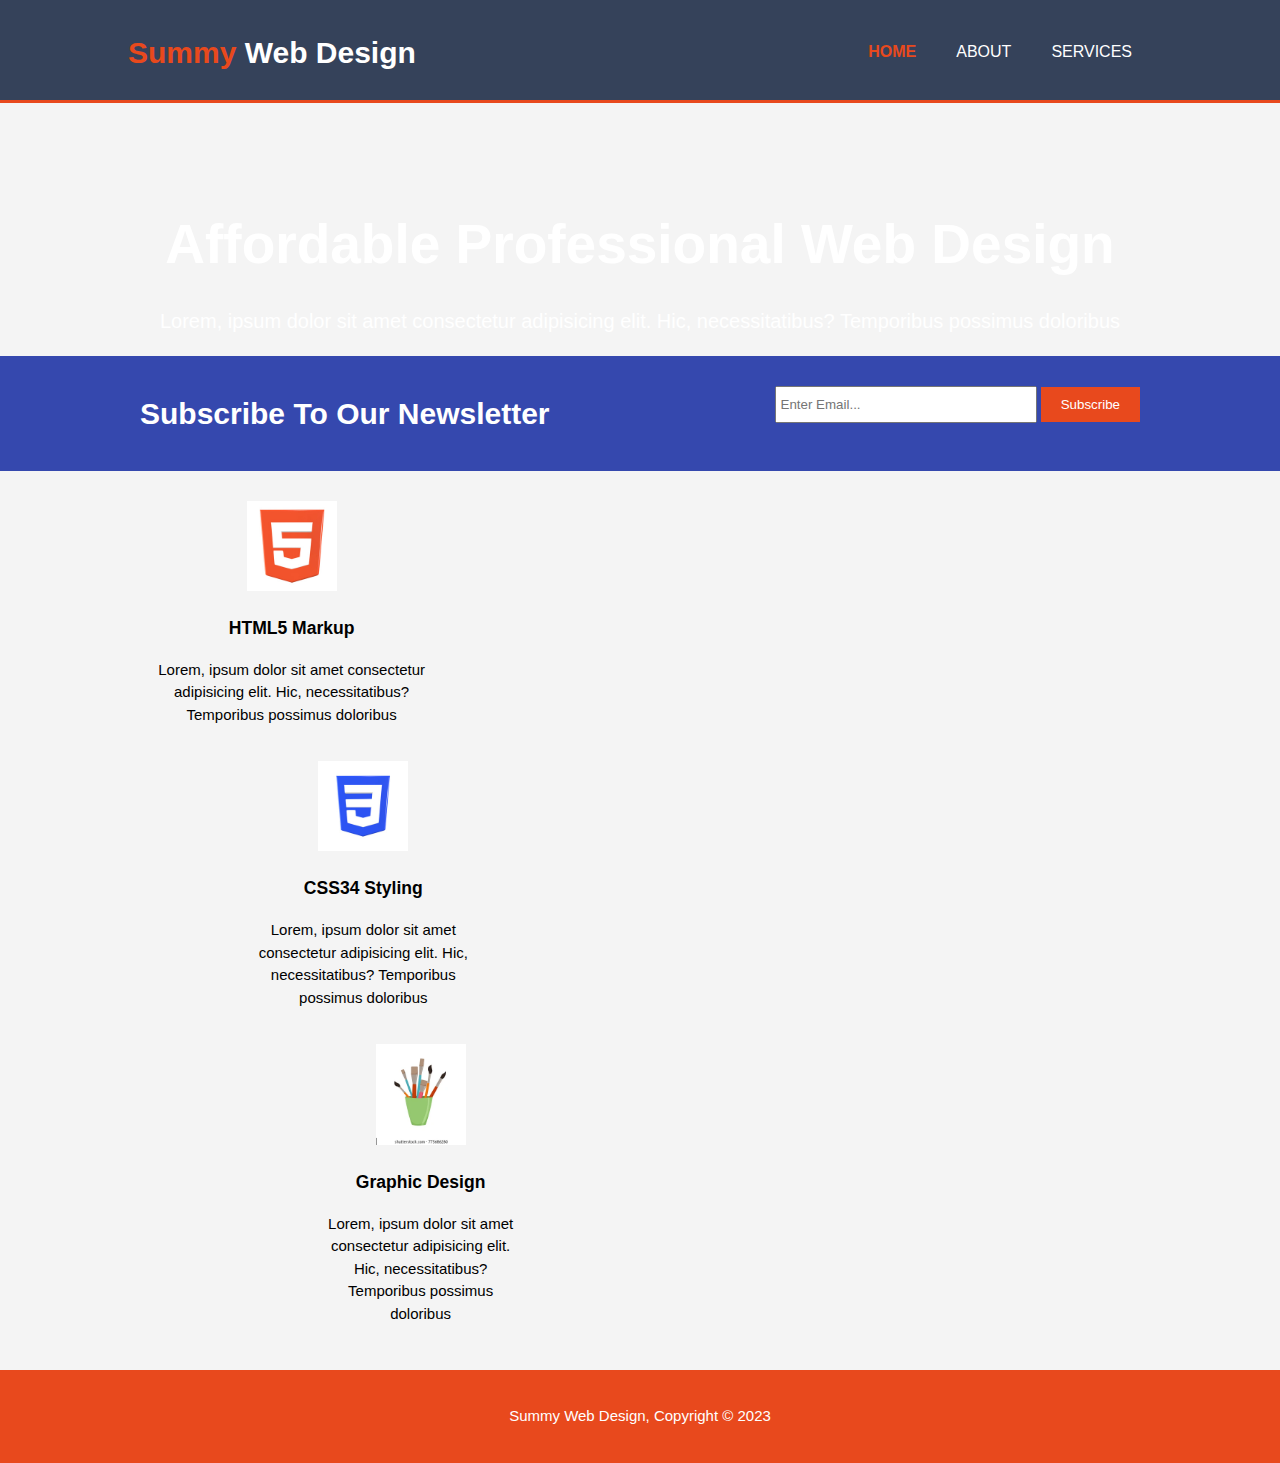
<file: index.html>
<!DOCTYPE html>
<html lang="en">
<head>
    <meta charset="UTF-8">
    <meta name="viewport" content="width=device-width, initial-scale=1.0">
    <meta name="description" content="Affordable and professional web design">
    <meta name="keywords" content="web design, affordable web design,professional web design">
    <meta name="Author" content="Jasmine Tech">
    <title>Summy web design | Welcome</title>
    <link rel="stylesheet" href="./CSS/style.css">
</head>
<body>
<header>
<div class="container">
    <div id="branding">
        <h1><span class="highlight">Summy</span> Web Design</h1>
    </div>
    <nav>
        <ul>
            <li class="current"><a href="index.html">Home</a></li>
            <li><a href="about.html">About</a></li>
            <li><a href="services.html">Services</a></li>
        </ul>
    </nav>
</div>
</header>

<sectiion id="showcase">
    <div class="container">
        <h1>Affordable Professional Web Design</h1>
        <p>Lorem, ipsum dolor sit amet consectetur adipisicing elit. Hic, necessitatibus? Temporibus possimus doloribus</p>
    </div>
</sectiion>

<section id="newsletter">
    <div class="container">
        <h1>Subscribe To Our Newsletter</h1>
        <form>
            <input type="email" placeholder="Enter Email...">
            <button type="submit" class="button_1">Subscribe</button>
        </form>
    </div>
</section>

<section id="boxes">
    <div class="container">
        <div class="box">
            <img src="./IMAGES/html.jpg" alt="">
        <h3>HTML5 Markup</h3>
        <p>Lorem, ipsum dolor sit amet consectetur adipisicing elit. Hic, necessitatibus? Temporibus possimus doloribus</p>
    </div>
    <div class="container">
        <div class="box">
            <img src="./IMAGES/css.jpg" alt="">
        <h3>CSS34 Styling</h3>
        <p>Lorem, ipsum dolor sit amet consectetur adipisicing elit. Hic, necessitatibus? Temporibus possimus doloribus</p>
    </div>
    <div class="container">
        <div class="box">
            <img src="./IMAGES/brush-logo.webp" alt="">
        <h3>Graphic Design</h3>
        <p>Lorem, ipsum dolor sit amet consectetur adipisicing elit. Hic, necessitatibus? Temporibus possimus doloribus</p></p>
        </div>
        </div>
</section>

<footer>
    <p>Summy Web Design, Copyright &copy; 2023</p>
</footer>
</body>
</html>
</file>
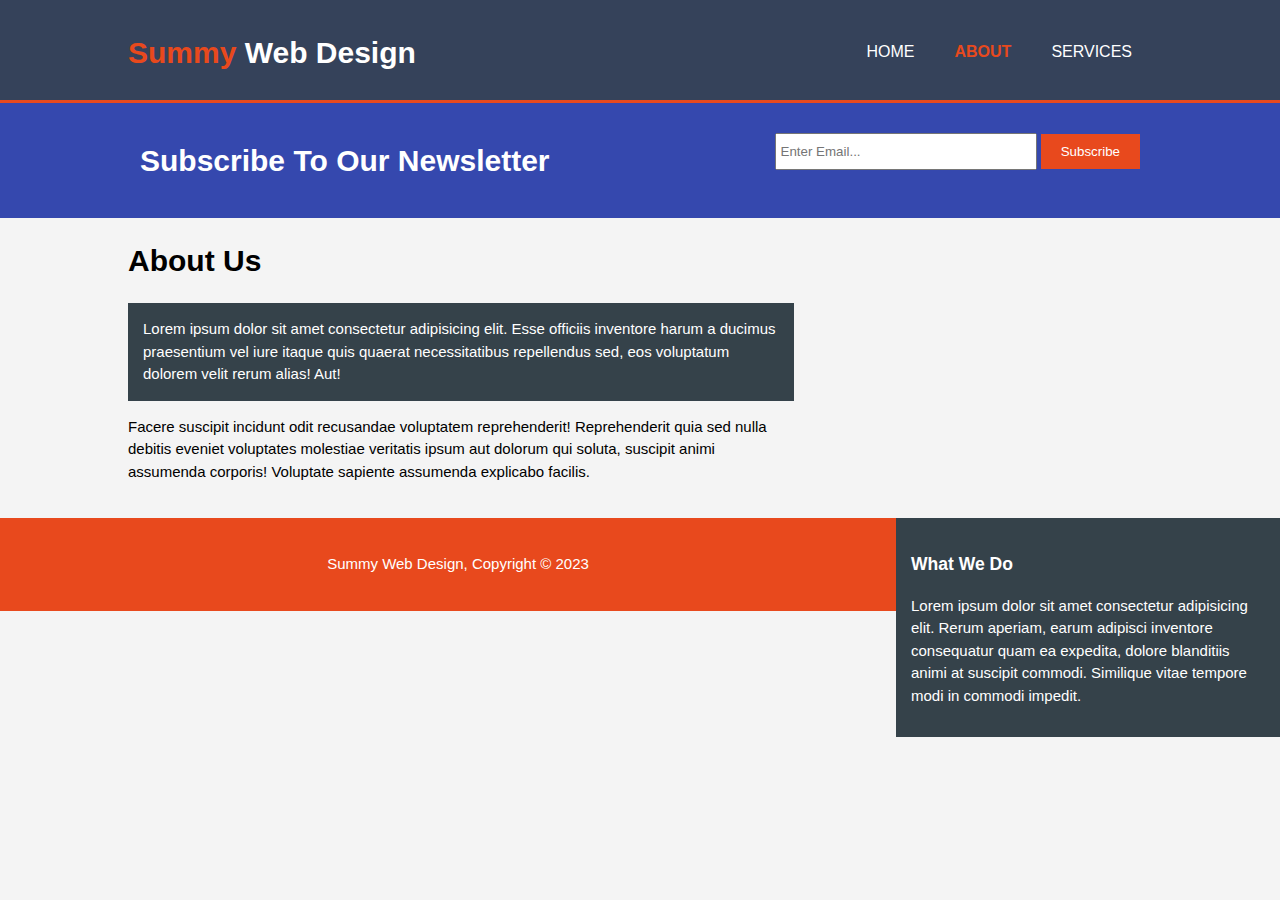
<file: about.html>
<!DOCTYPE html>
<html lang="en">
<head>
    <meta charset="UTF-8">
    <meta name="viewport" content="width=device-width, initial-scale=1.0">
    <meta name="description" content="Affordable and professional web design">
    <meta name="keywords" content="web design, affordable web design,professional web design">
    <meta name="Author" content="Jasmine Tech">
    <title>Summy web design | About</title>
    <link rel="stylesheet" href="/CSS/style.css">
</head>
<body>
<header>
<div class="container">
    <div id="branding">
        <h1><span class="highlight">Summy</span> Web Design</h1>
    </div>
    <nav>
        <ul>
            <li><a href="./index.html">Home</a></li>
            <li class="current"><a href="./about.html">About</a></li>
            <li><a href="./services.html">Services</a></li>
        </ul>
    </nav>
</div>
</header>

<section id="newsletter">
    <div class="container">
        <h1>Subscribe To Our Newsletter</h1>
        <form>
            <input type="email" placeholder="Enter Email...">
            <button type="submit" class="button_1">Subscribe</button>
        </form>
    </div>
</section>

<section id="main">
    <div class="container">
        <article id="main-col">
            <h1 class="page-title">About Us</h1>
               <p class="dark"> Lorem ipsum dolor sit amet consectetur adipisicing elit. Esse officiis inventore harum a ducimus praesentium vel iure itaque quis quaerat necessitatibus repellendus sed, eos voluptatum dolorem velit rerum alias! Aut!</p>
              <p> Facere suscipit incidunt odit recusandae voluptatem reprehenderit! Reprehenderit quia sed nulla debitis eveniet voluptates molestiae veritatis ipsum aut dolorum qui soluta, suscipit animi assumenda corporis! Voluptate sapiente assumenda explicabo facilis.</p>
        </article>
        </div>
</section>

<aside id="sidebar">
    <div class="dark">
    <h3>What We Do</h3>
    <p>Lorem ipsum dolor sit amet consectetur adipisicing elit. Rerum aperiam, earum adipisci inventore consequatur quam ea expedita, dolore blanditiis animi at suscipit commodi. Similique vitae tempore modi in commodi impedit.</p>
</div>
</aside>

<footer>
    <p>Summy Web Design, Copyright &copy; 2023</p>
</footer>
</body>
</html>
</file>
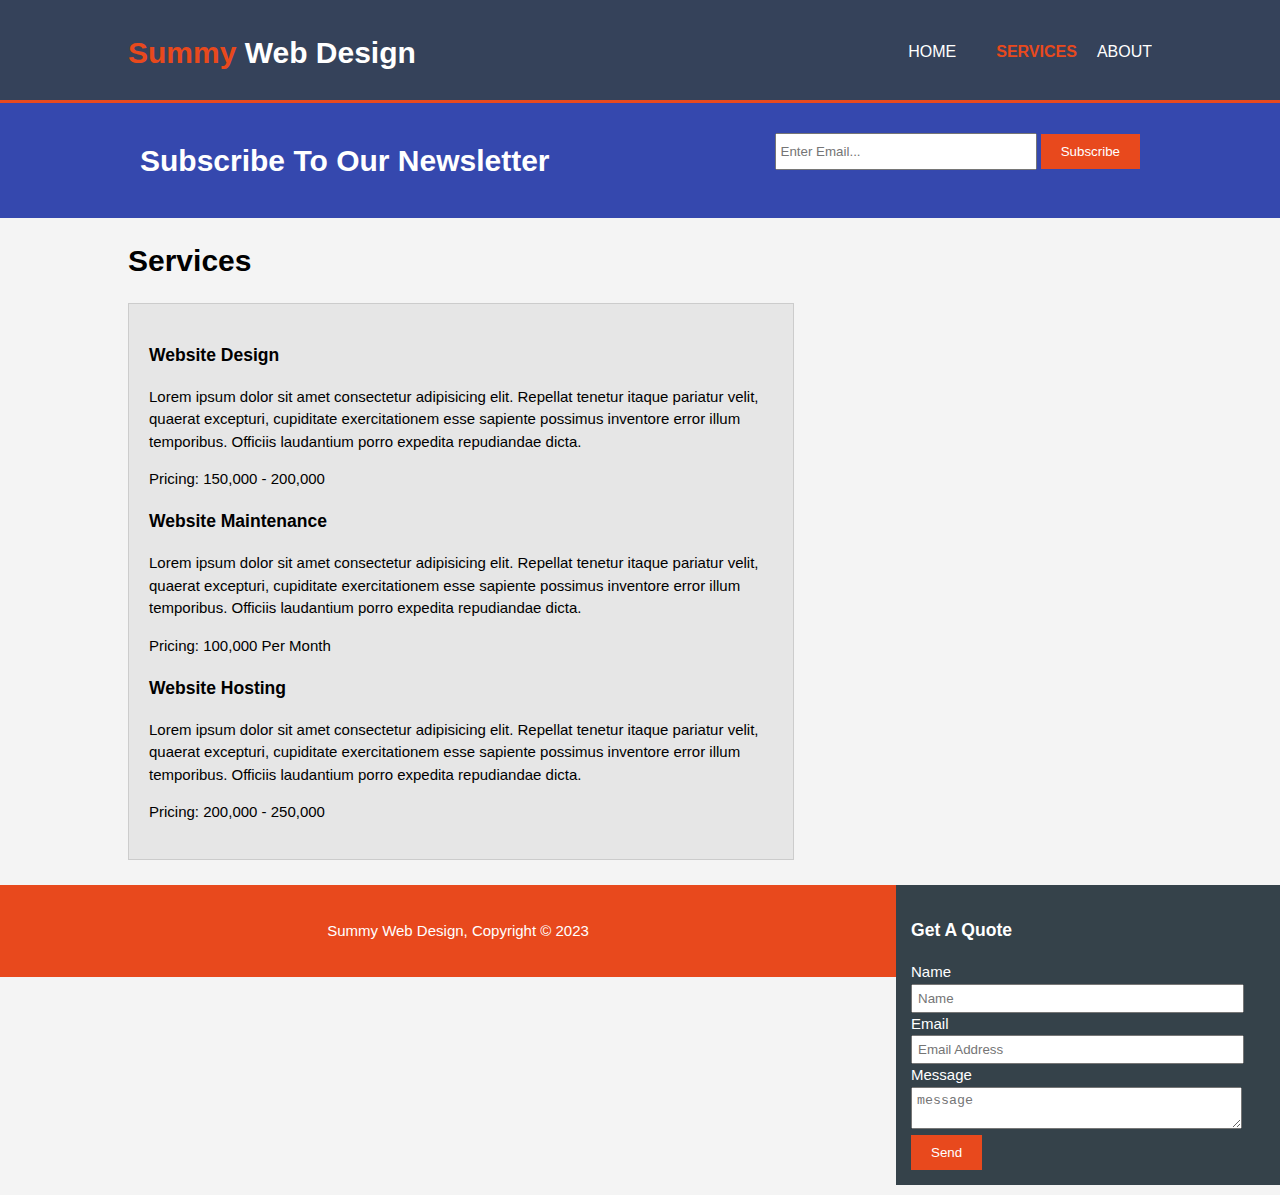
<file: services.html>
<!DOCTYPE html>
<html lang="en">
<head>
    <meta charset="UTF-8">
    <meta name="viewport" content="width=device-width, initial-scale=1.0">
    <meta name="description" content="Affordable and professional web design">
    <meta name="keywords" content="web design, affordable web design,professional web design">
    <meta name="Author" content="Jasmine Tech">
    <title>Summy web design | Services</title>
    <link rel="stylesheet" href="/CSS/style.css">
</head>
<body>
<header>
<div class="container">
    <div id="branding">
        <h1><span class="highlight">Summy</span> Web Design</h1>
    </div>
    <nav>
        <ul>
            <li><a href="./index.html">Home</a></li>
            <li"><a href="./about.html">About</a></li>
            <li class="current"><a href="./services.html">Services</a></li>
        </ul>
    </nav>
</div>
</header>

<section id="newsletter">
    <div class="container">
        <h1>Subscribe To Our Newsletter</h1>
        <form>
            <input type="email" placeholder="Enter Email...">
            <button type="submit" class="button_1">Subscribe</button>
        </form>
    </div>
</section>

<section id="main">
    <div class="container">
        <article id="main-col">
            <h1 class="page-title">Services</h1>
               <ul id="services">
                <li>
                    <h3>Website Design</h3>
                    <p>Lorem ipsum dolor sit amet consectetur adipisicing elit. Repellat tenetur itaque pariatur velit, quaerat excepturi, cupiditate exercitationem esse sapiente possimus inventore error illum temporibus. Officiis laudantium porro expedita repudiandae dicta.</p>
               <p>Pricing: 150,000 - 200,000</p>
                </li>
                <li>
                    <h3>Website Maintenance</h3>
                    <p>Lorem ipsum dolor sit amet consectetur adipisicing elit. Repellat tenetur itaque pariatur velit, quaerat excepturi, cupiditate exercitationem esse sapiente possimus inventore error illum temporibus. Officiis laudantium porro expedita repudiandae dicta.</p>
               <p>Pricing: 100,000 Per Month</p>
                </li>
                <li>
                    <h3>Website Hosting</h3>
                    <p>Lorem ipsum dolor sit amet consectetur adipisicing elit. Repellat tenetur itaque pariatur velit, quaerat excepturi, cupiditate exercitationem esse sapiente possimus inventore error illum temporibus. Officiis laudantium porro expedita repudiandae dicta.</p>
               <p>Pricing: 200,000 - 250,000</p>
                </li>
               </ul>
            </article>
        </div>
</section>

<aside id="sidebar">
    <div class="dark">
    <h3>Get A Quote</h3>
    <form action="" class="quote">
       <div>
<label for="name">Name</label><br>
<input type="text" placeholder="Name">
</div>
<div>
<label for="email">Email</label><br>
<input type="email" placeholder="Email Address">
</div>
<div>
<label for="message">Message</label><br>
<textarea placeholder="message"></textarea>
</div>
<button class="button_1" type="submit">Send</button>
    </form>
</div>
</aside>

<footer>
    <p>Summy Web Design, Copyright &copy; 2023</p>
</footer>
</body>
</html>
</file>
<file: CSS/style.css>
body{
    font-family: Arial, Helvetica, sans-serif;
    font-size: 15px;
    line-height: 1.5;
    padding: 0;
    margin: 0;
    background-color: #f4f4f4;
}


/* Global */
.container{
    width: 80%;
    margin: auto;
    overflow: hidden;

}
ul{
    margin: 0;
    padding: 0;
}

.button_1{
    height: 35px;
    background: #e8491d;
    border: 0;
    padding-left: 20px;
    padding-right: 20px;
    color: #fff;
}

.dark{
    padding: 15px;
    background: #35424a;
    color: #fff;
    margin-top: 10px;
    margin-bottom: 10px;
}


/* Header */
header{
    background: #35425a;
    color: #ffffff;
padding-top: 30px;
min-height: 70px;
border-bottom: #e8491d 3px solid;
}

header a{
    color: #fff;
    text-decoration: none;
    text-transform: uppercase;
    font-size: 16px;
}


header li{
    float: left;
    display: inline;
    padding: 0 20px;
}

header #branding{
    float: left;
}

header #branding h1{
    margin: 0;
}

header nav{
    float: right;
    margin-top: 10px;
}

header .highlight, header .current a{
color: #e8491d;
font-weight: bold;
}

header a:hover{
    color: #ccc;
    font-weight: bold;
}

/* Showcase */
#showcase{
    min-height: 400px;
background-image: url("../IMAGES/showcase.webp") no-repeat 0 -400px;
text-align: center;
color: #fff;
}

#showcase h1{
    margin-top: 100px;
    font-size: 55px;
    margin-bottom: 10px;
}

#showcase p{
    font-size: 20px;
}


/* ======================Newsletter==================== */
#newsletter{
    padding: 15px;
    color: #fff;
    background: #3548ae;
}

#newsletter h1{
    float: left;
}
#newsletter form{
    float: right;
    margin-top: 15px;
}

#newsletter input[type="email"]{
    padding: 4px;
    height: 25px;
    width: 250px;
}

/* ============== Boxes=============== */
#boxes{
    margin-top: 20px;
}

#boxes .box{
    float:left;
    text-align: center;
    width: 30%;
    padding: 10px;

}

#boxes .box img{
width: 90px;
}

/* Sidebar */
aside#sidebar{
    float: right;
    width: 30%;
    margin-top: 10px;
}

aside#sidebar .quote input,aside#sidebar .quote textarea{
    width: 90%;
    padding: 5px;
}

/* Main-cols */
article#main-col{
float: left;
width: 65%;
}

/* Services */
ul#services{
    list-style: none;
    padding: 20px;
    border: #ccc solid 1px;
    margin-bottom: 5px;
    background: #e6e6e6;
}



footer{
    padding: 20px;
    margin-top: 20px;
    color: #fff;
    background-color: #e8491d;
    text-align: center;
}

/* Media Queries */
@media(max-width: 768px){
    header #branding, header nav, header nav li, #newsletter h1, #newsletter form #boxes .box, article#main-col, aside#sidebar{
        float: none;
        text-align: center;
        width: 100%;
    }

    header{
        padding-bottom: 20px;
    }

    #showcase h1{
        margin-top: 40px;
    }

    #newletter button, .quote button{
        display: block;
        width: 100%;
    }

    #newsletter form input[type="email"], .quote textarea{
        width: 100%; 
        margin-bottom: 5px;
    }
}
</file>
